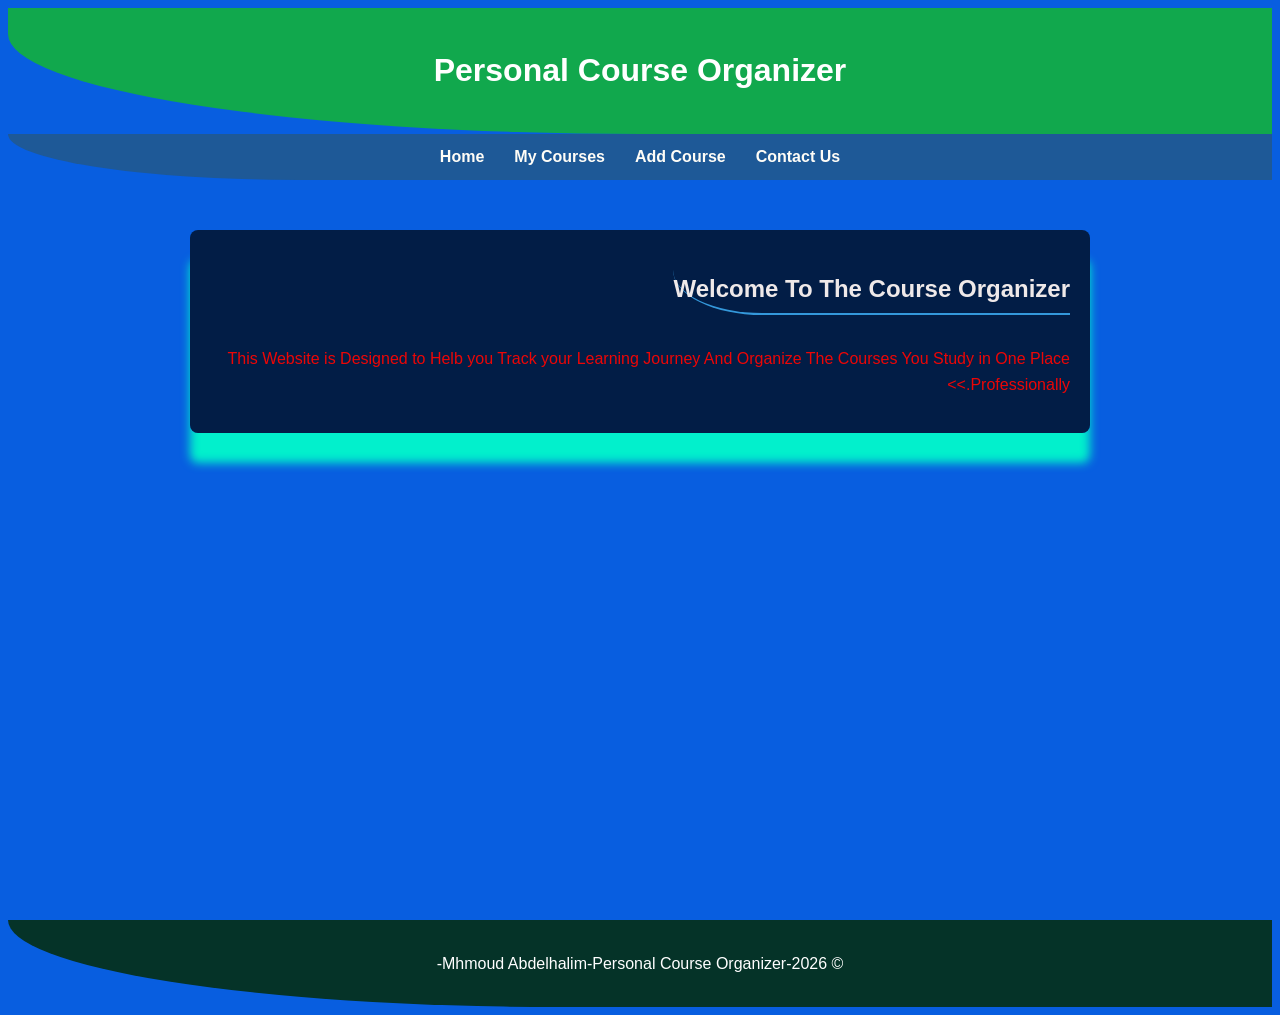
<file: index.htm>
<!DOCTYPE html>
<html lang="en" dir="ltr">
<head>
    <meta charset="UTF-8">
    <title>الرئيسية | Personal Course Organizer</title>
    <link rel="stylesheet" href="style.css">
</head>
<body>
    <header><h1>Personal Course Organizer</h1></header> 
       <nav>
        <a href="contact.htm">Contact Us</a>
        <a href="Add.htm" >Add Course</a>
        <a href="courses.htm">My Courses</a>
        <a href="index.htm">Home</a>
        </nav>
    <main>
        <section>
            <h2>Welcome To The Course Organizer</h2>
            <p>This Website is Designed to Helb you Track your Learning Journey And Organize The Courses You Study in One Place Professionally.></Track>></Track></p>
        </section>
    </main>
    <footer><p>&copy; 2026-Mhmoud Abdelhalim-Personal Course Organizer-</p></footer>
</body>
</html>
</file>
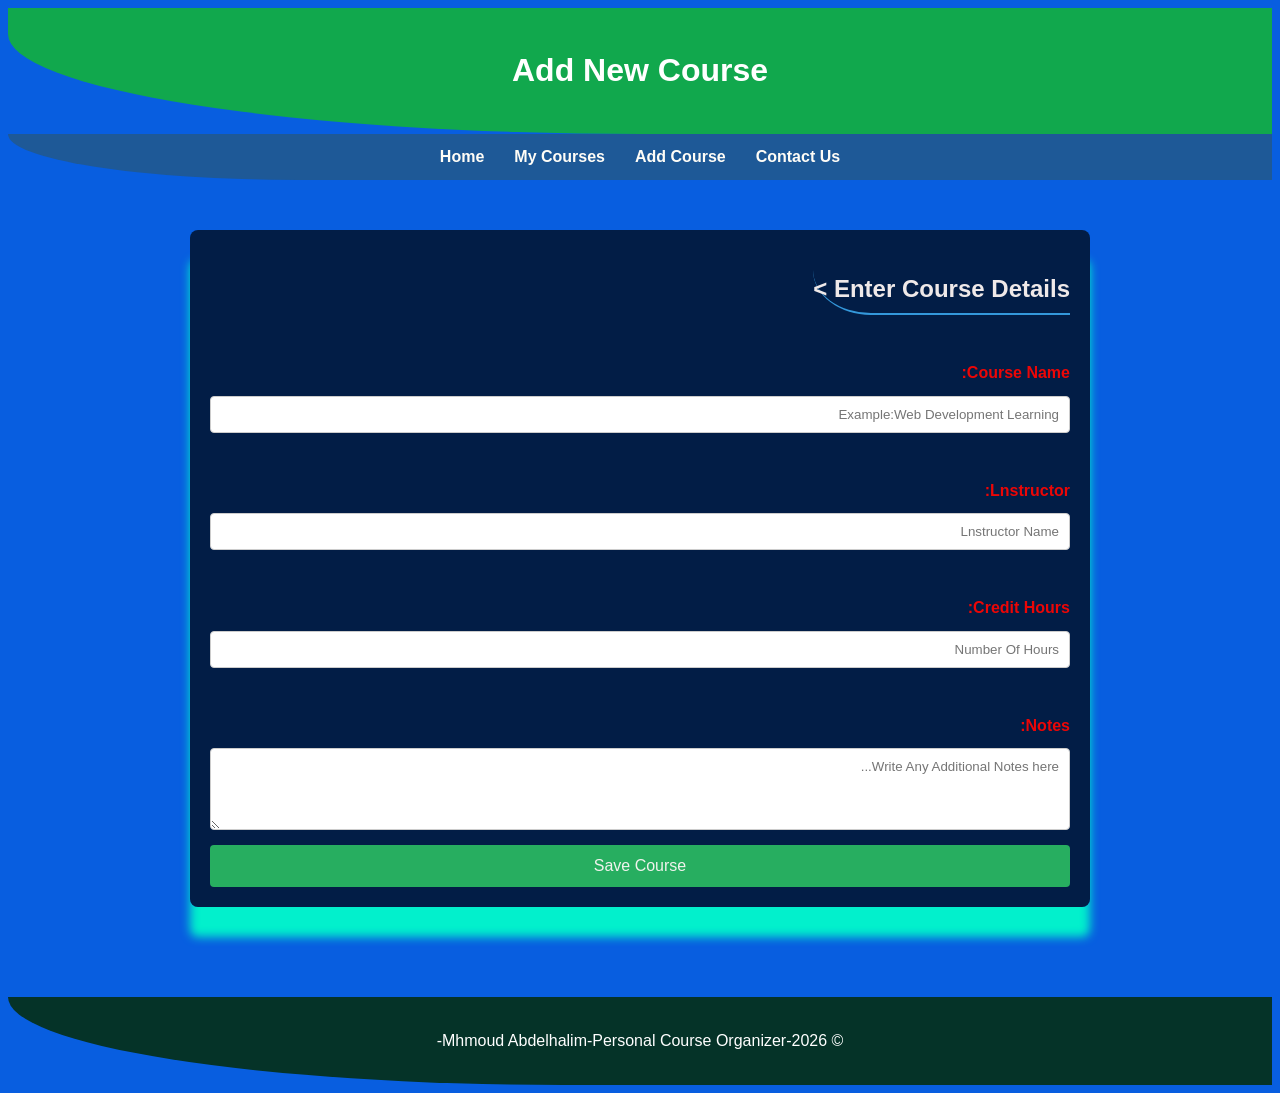
<file: Add.htm>
<!DOCTYPE html>
<html lang="ar" dir="rtl">
<head>
    <meta charset="UTF-8">
    <title>إضافة كورس | Personal Course Organizer</title>
    <link rel="stylesheet" href="style.css">
</head>
<body>
    <header><h1>Add New Course</h1></header>
    <nav>
        <a href="contact.htm">Contact Us</a>
        <a href="Add.htm" >Add Course</a>
        <a href="courses.htm">My Courses</a>
        <a href="index.htm">Home</a>
        </nav>
    <main>
        <section>
            <h2>Enter Course Details ></Details></h2>
            <form>
                <label>Course Name:</label>
                <input type="text" placeholder="Example:Web Development Learning" required>
                
                <label>Lnstructor:</label>
                <input type="text" placeholder="Lnstructor Name" required>
                
                <label>Credit Hours:</label>
                <input type="number" placeholder="Number Of Hours">
                
                <label>Notes:</label>
                <textarea rows="4" placeholder="Write Any Additional Notes here..."></textarea>
                
                <button type="submit">Save Course</button>
            </form>
        </section>
    </main>
    <footer><p>&copy; 2026-Mhmoud Abdelhalim-Personal Course Organizer-</p></footer>
</body>
</html>
</file>
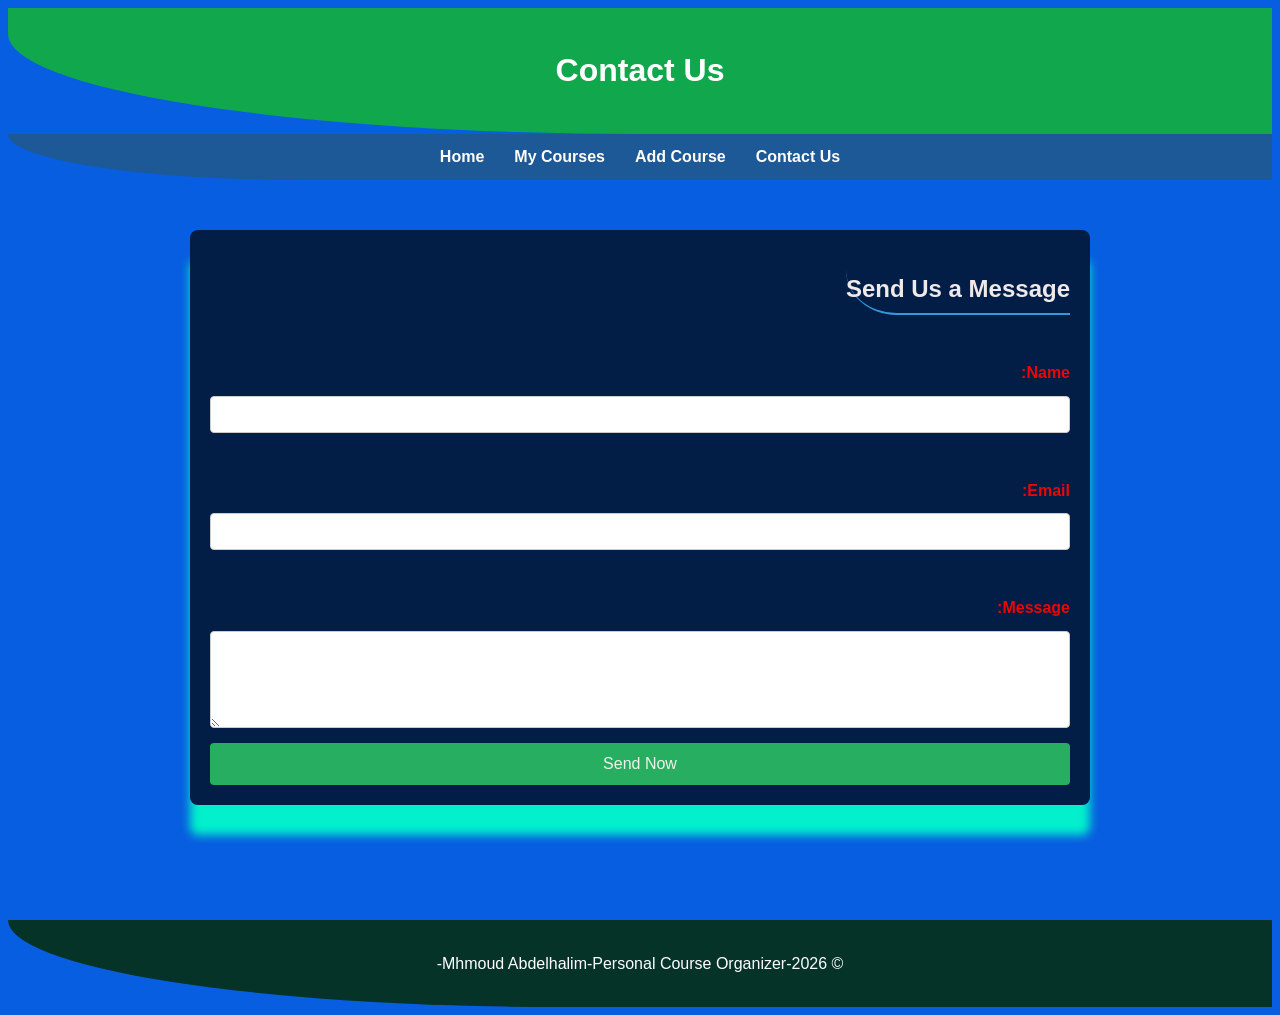
<file: contact.htm>
<!DOCTYPE html>
<html lang="ar" dir="rtl">
<head>
    <meta charset="UTF-8">
    <title>تواصل معنا | Personal Course Organizer</title>
    <link rel="stylesheet" href="style.css">
</head>
<body>
    <header><h1>Contact Us</h1></header>
    <nav>
        <a href="contact.htm">Contact Us</a>
        <a href="Add.htm" >Add Course</a>
        <a href="courses.htm">My Courses</a>
        <a href="index.htm">Home</a>
        </nav>
    <main>
        <section>
            <h2>Send Us a Message</h2>
            <form>
                <label>Name:</label>
                <input type="text" required>
                <label>Email:</label>
                <input type="email" required>
                <label>Message:</label>
                <textarea rows="5"></textarea>
                <button type="submit">Send Now</button>
            </form>
        </section>
    </main>
    <footer><p>&copy; 2026-Mhmoud Abdelhalim-Personal Course Organizer-</p></footer>
</body>
</html>
</file>
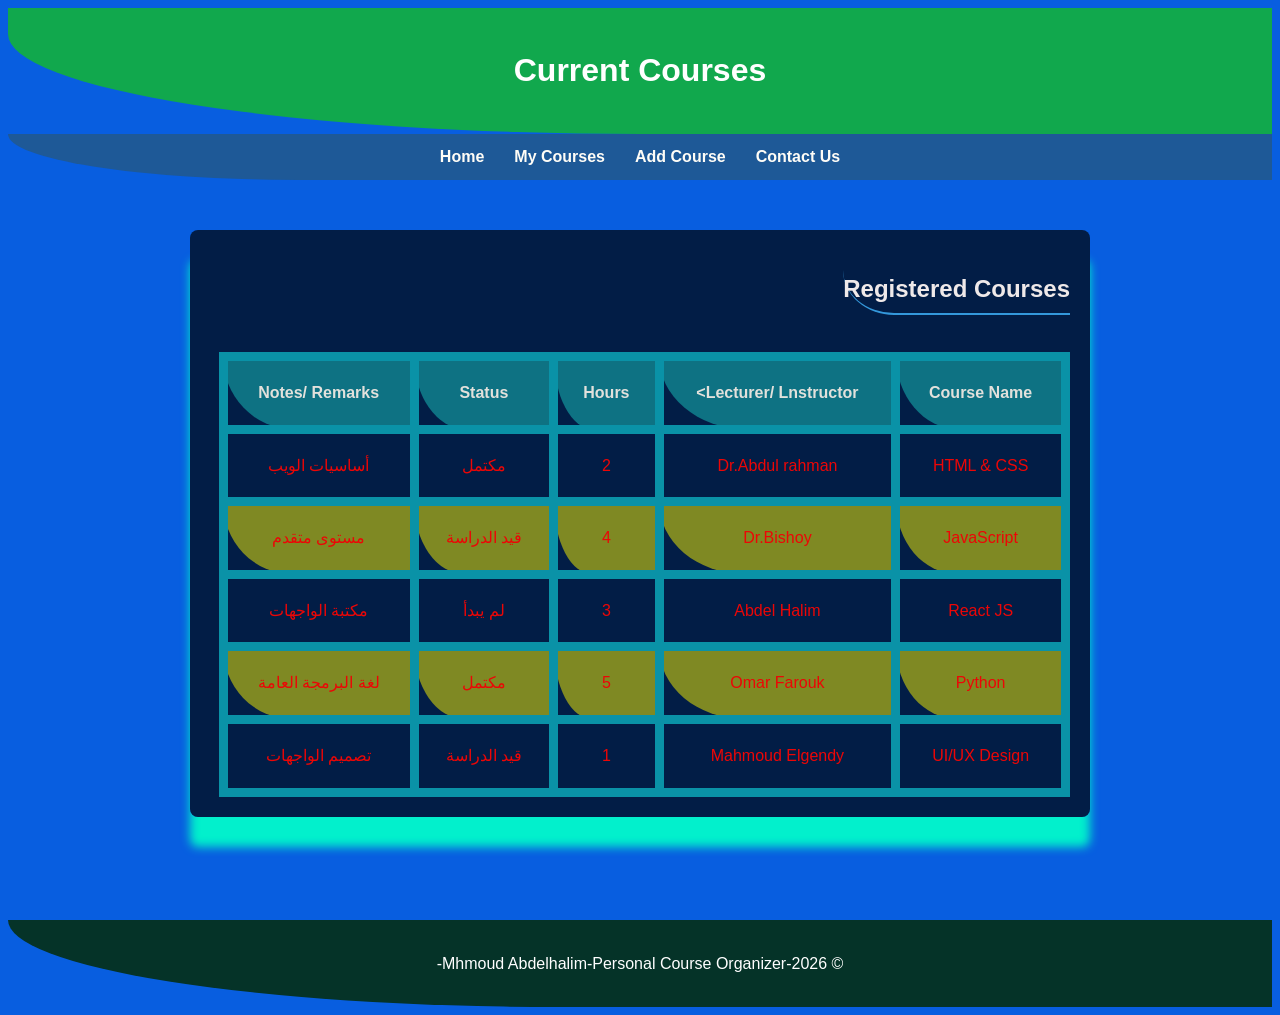
<file: courses.htm>
<!DOCTYPE html>
<html lang="ar" dir="rtl">
<head>
    <meta charset="UTF-8">
    <title>كورساتي | Personal Course Organizer</title>
    <link rel="stylesheet" href="style.css">
</head>
<body>
    <header><h1>Current Courses</h1></header>
    <nav>
        <a href="contact.htm">Contact Us</a>
        <a href="Add.htm" >Add Course</a>
        <a href="courses.htm">My Courses</a>
        <a href="index.htm">Home</a>
        </nav>
    <main>
        <section>
            <h2>Registered Courses</h2>
            <table >
                <thead>
                    <tr>
                        <th>Course Name</th>
                        <th>Lecturer/ Lnstructor></th>
                        <th>Hours</th>
                        <th>Status</th>
                        <th>Notes/ Remarks</th>
                    </tr>
                </thead>
                <tbody>
                    <tr><td>HTML & CSS</td><td>Dr.Abdul rahman</td><td>2</td><td>مكتمل</td><td>أساسيات الويب</td></tr>
                    <tr><td>JavaScript</td><td>Dr.Bishoy</td><td>4</td><td>قيد الدراسة</td><td>مستوى متقدم</td></tr>
                    <tr><td>React JS</td><td>Abdel Halim</td><td>3</td><td>لم يبدأ</td><td>مكتبة الواجهات</td></tr>
                    <tr><td>Python</td><td>Omar Farouk</td><td>5</td><td>مكتمل</td><td>لغة البرمجة العامة</td></tr>
                    <tr><td>UI/UX Design</td><td>Mahmoud Elgendy</td><td>1</td><td>قيد الدراسة</td><td>تصميم الواجهات</td></tr>
                </tbody>
            </table>
        </section>
    </main>
    <footer><p>&copy; 2026-Mhmoud Abdelhalim-Personal Course Organizer-</p></footer>
</body>
</html>
</file>
<file: style.css>
* { border-bottom-left-radius: 50%
    100px;
    border: bottom right radius:50%
    100px;
    box-sizing: border-box;
    margin: 10;
    padding:0;
    font-family: 'Segoe UI', Tahoma, Geneva, Verdana, sans-serif;
}

body {
    direction: rtl;
    background-color: #085ee0;
    line-height: 1.6;
    color: #ec0606;
}

/* الهيدر والقائمة */
header {
    background-color: #11a84d;
    color: white;
    padding: 1rem 0;
    text-align: center;
}

nav {
    background-color: #1e5997;
    display: flex;
    justify-content: center;
    padding: 10px;
    position: sticky;
    top: 0;
    z-index: 1000;
}

nav a {
    color: rgb(255, 253, 247);
    text-decoration: none;
    margin: 0 15px;
    font-weight: bold;
    transition: 0.3s;
}

nav a:hover {
    color: #34dbb1;
}

/* المحتوى الرئيسي */
main {
    padding: 50px;
    max-width: 1000px;
    margin: auto;
    min-height: 80vh;
}

section {
    background: rgba(0, 4, 8, 0.708);
    padding: 20px;
    border-radius: 8px;
    box-shadow: 0 30px 10px rgb(2, 240, 204);
    margin-bottom: 20px;
}

h2 {
    color: #efe9e9;
    margin-bottom: 15px;
    border-bottom: 2px solid #3498db;
    display: inline-block;
    padding-bottom: 5px;
}

/* الجداول */
table {
    width: 99%;
    border-collapse: collapse;
    margin-top: 22px;
}

table th, table td {
    border: 9px solid #0a92a7;
    padding: 19px;
    text-align: center;
}

table th {
    background-color: #0e7283;
    color: rgb(226, 225, 220);
}

table tr:nth-child(even) { background-color: #eae70689; }

table tr:hover { background-color: #0770f063; transition: 0.3s; }

/* النماذج (Forms) */
form {
    display: flex;
    flex-direction: column;
}

label {
    margin: 30px 0 10px;
    font-weight: bold;
}

input, textarea {
    padding: 10px;
    border: 1px solid #cccccc;
    border-radius: 4px;
    margin-bottom: 15px;
}

button {
    background-color: #27ae60;
    color: rgb(241, 242, 237);
    padding: 12px;
    border: none;
    border-radius: 4px;
    cursor: pointer;
    font-size: 16px;
    transition: 0.3s;
}

button:hover {
    background-color: #ebedec;
    transform: translateY(-2px);
}

/* الفوتر */
footer {
    background-color: #053328;
    color: white;
    text-align: center;
    padding: 15px 0;
    margin-top: 20px;
}

/* التجاوب (Responsive) */
@media (max-width: 600px) {
    nav {
        flex-direction: column;
        align-items: center;
    }
    nav a { margin: 5px 0; }
    table { font-size: 12px; }
}
</file>
